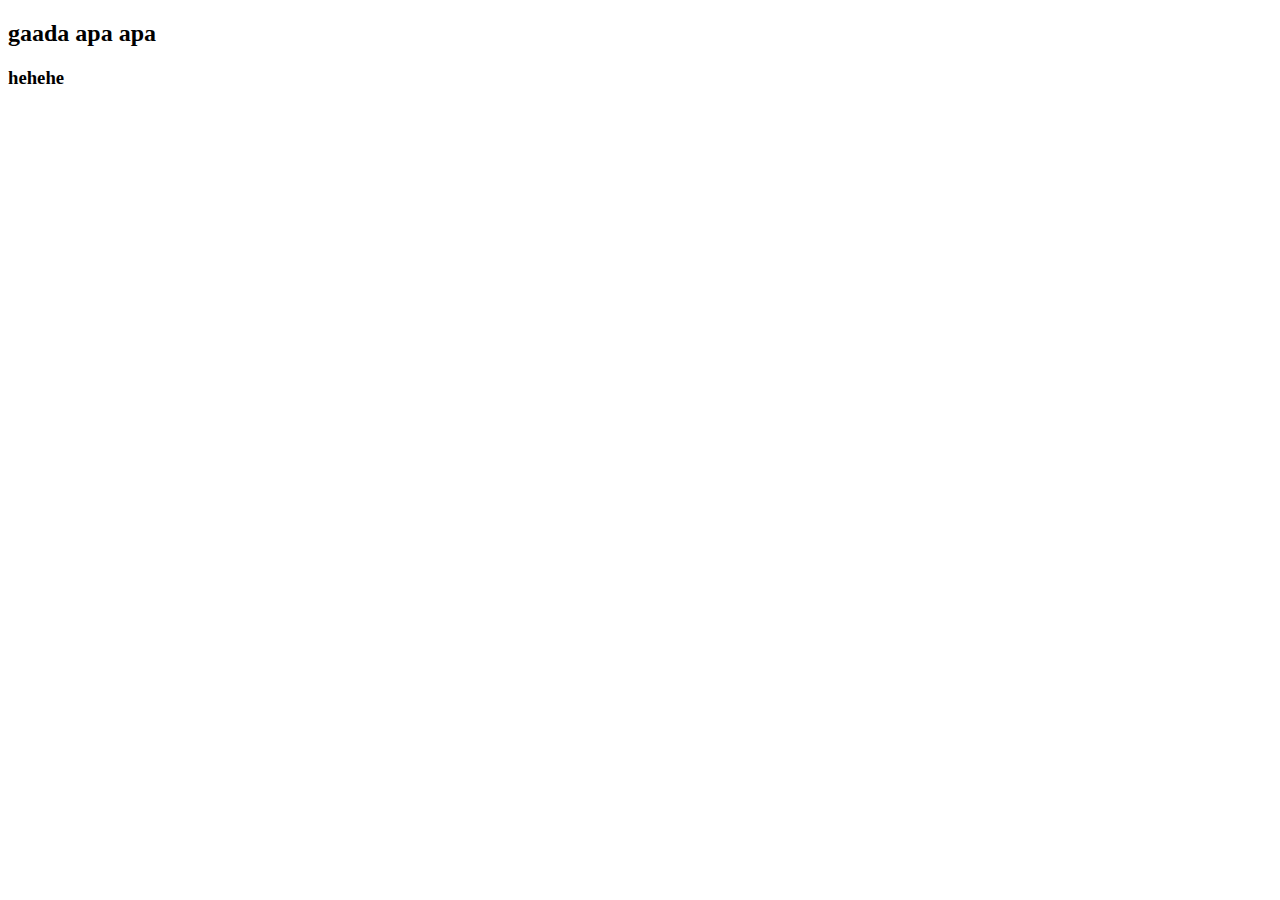
<file: basichtml/info.html>
<!DOCTYPE html>
<html lang="en">
<head>
    <meta charset="UTF-8">
    <meta name="viewport" content="width=device-width, initial-scale=1.0">
    <title>Document</title>
</head>
<body>
    <h2>gaada apa apa  </h2>
    <h3>hehehe</h3>
       
    </ol>
</body>
</html>
</file>
